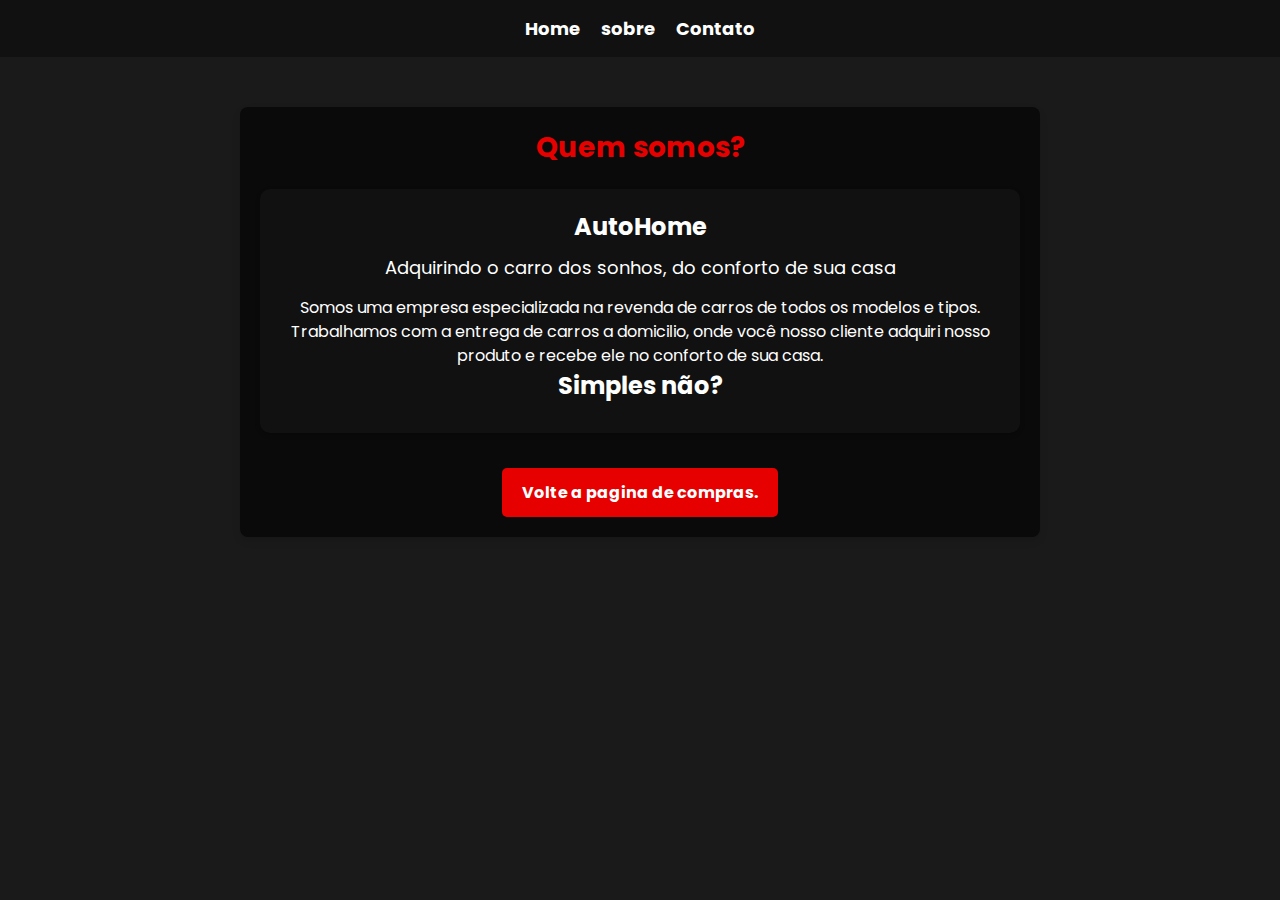
<file: sobre/sobre.html>
<!DOCTYPE html>
<html lang="en">
<head>
    <meta charset="UTF-8">
    <meta name="viewport" content="width=device-width, initial-scale=1.0">
    <link rel="stylesheet" href="sobre.css">
    <title>Sobre nós</title>
</head>
<body>
    <header>
        <nav>
            <ul>
                <li><a href="/AULAS/JSEbac/praticando/praticando8/index.html">Home</a></li>
                <li><a href="#">sobre</a></li>
                <li><a href="/AULAS/JSEbac/praticando/praticando8/contato/contato.html">Contato</a></li>
            </ul>
        </nav>
    </header>

    <main>
        <section id="Sobre">
            <div class="container">
                <h1>Quem somos?</h1>
                <div class="card">
                    <h2>AutoHome</h2>
                    <h3>Adquirindo o carro dos sonhos, do conforto de sua casa</h3>
                    <p>Somos uma empresa especializada na revenda de carros de todos os modelos e tipos. Trabalhamos com a entrega de carros a domicilio, onde você nosso cliente adquiri nosso produto e recebe ele no conforto de sua casa.</p>
                    <h2>Simples não?</h2>
                </div>
               <button>
                <a href="/AULAS/JSEbac/praticando/praticando8/index.html">Volte a pagina de compras.</a>
               </button> 
            </div>
        </section>
    </main>
</body>
</html>
</file>
<file: sobre/sobre.css>
@import url('https://fonts.googleapis.com/css2?family=Poppins:wght@300;400;600&display=swap');

* {
    margin: 0;
    padding: 0;
    box-sizing: border-box;
    font-family: 'Poppins', sans-serif;
}

body {
    background-color: #1a1a1a;
    color: #ffffff;
}

header {
    background-color: #111;
    padding: 15px;
}

nav ul {
    list-style: none;
    display: flex;
    justify-content: center;
    gap: 20px;
}

nav ul li {
    display: inline;
}

nav ul li a {
    text-decoration: none;
    color: white;
    font-size: 18px;
    font-weight: bold;
    transition: 0.3s;
}

nav ul li a:hover {
    color: #e60000;
}

.container {
    max-width: 800px;
    margin: 50px auto;
    background: #0a0a0a;
    padding: 20px;
    border-radius: 8px;
    box-shadow: 0px 4px 8px rgba(0, 0, 0, 0.1);
    text-align: center;
}

h1 {
    font-size: 28px;
    margin-bottom: 10px;
    color: #e60000;
    ;
}

h2 {
    font-size: 24px;
    color: #ffffff;
    margin-bottom: 10px;
}

h3 {
    font-size: 18px;
    font-weight: normal;
    color: #ffffff;
    margin-bottom: 15px;
}

p {
    font-size: 16px;
    line-height: 1.5;
    color: #ffffff;
}

.card {
    padding: 20px;
    background: #111;
    border-radius: 10px;
    box-shadow: 0px 2px 5px rgba(0, 0, 0, 0.2);
    margin: 20px 0;
}


button {
    background-color: #e60000;
    color: white;
    border: none;
    padding: 12px 20px;
    font-size: 16px;
    font-weight: bold;
    cursor: pointer;
    border-radius: 5px;
    margin-top: 15px;
    transition: 0.3s;
}

button:hover {
    background-color: #b51010;
}


button a {
    color: white;
    text-decoration: none;
}

button a:hover {
    text-decoration: underline;
}


@media (max-width: 600px) {
    .container {
        width: 90%;
        padding: 15px;
    }
    
    h1 {
        font-size: 24px;
    }
    
    h2 {
        font-size: 20px;
    }
    
    p {
        font-size: 14px;
    }
}
</file>
